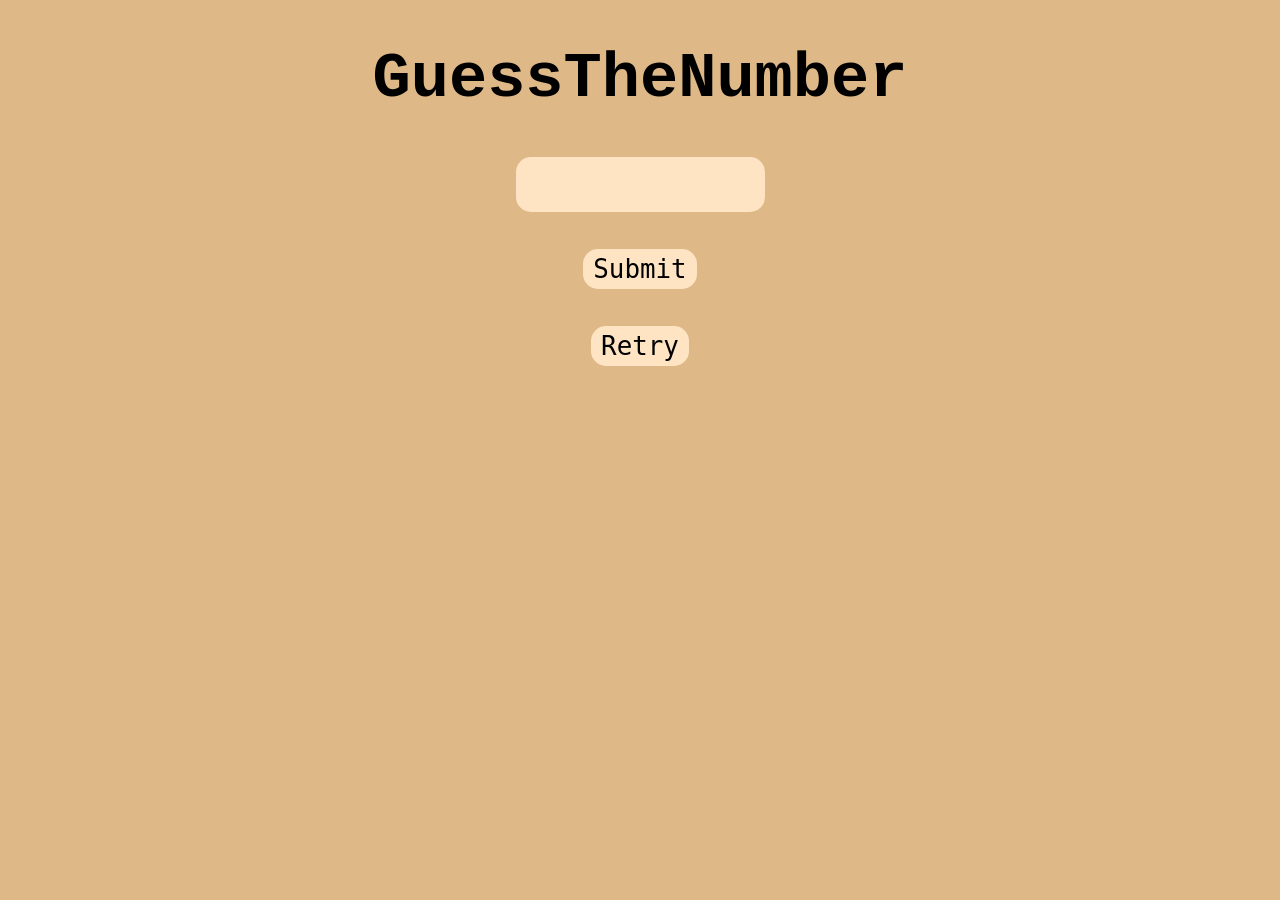
<file: index.html>
<!DOCTYPE html>
<html lang="en">
<head>
    <meta charset="UTF-8">
    <meta name="viewport" content="width=device-width, initial-scale=1.0">
    <title>GuessTheNumber</title>
    <link rel="stylesheet" href="style.css">
</head>
<body>
    <div id="main">
        <h1 id="Title">GuessTheNumber</h1>
        <input type="text" id="Guesstxt"><br><br>
        <button id="submitbtn">Submit</button><br><br>
        <button id="retrybtn">Retry</button>
        <h4 id="CreatorMsg"></h4>
    </div>

    <script src="script.js"></script>
</body>
</html>
</file>
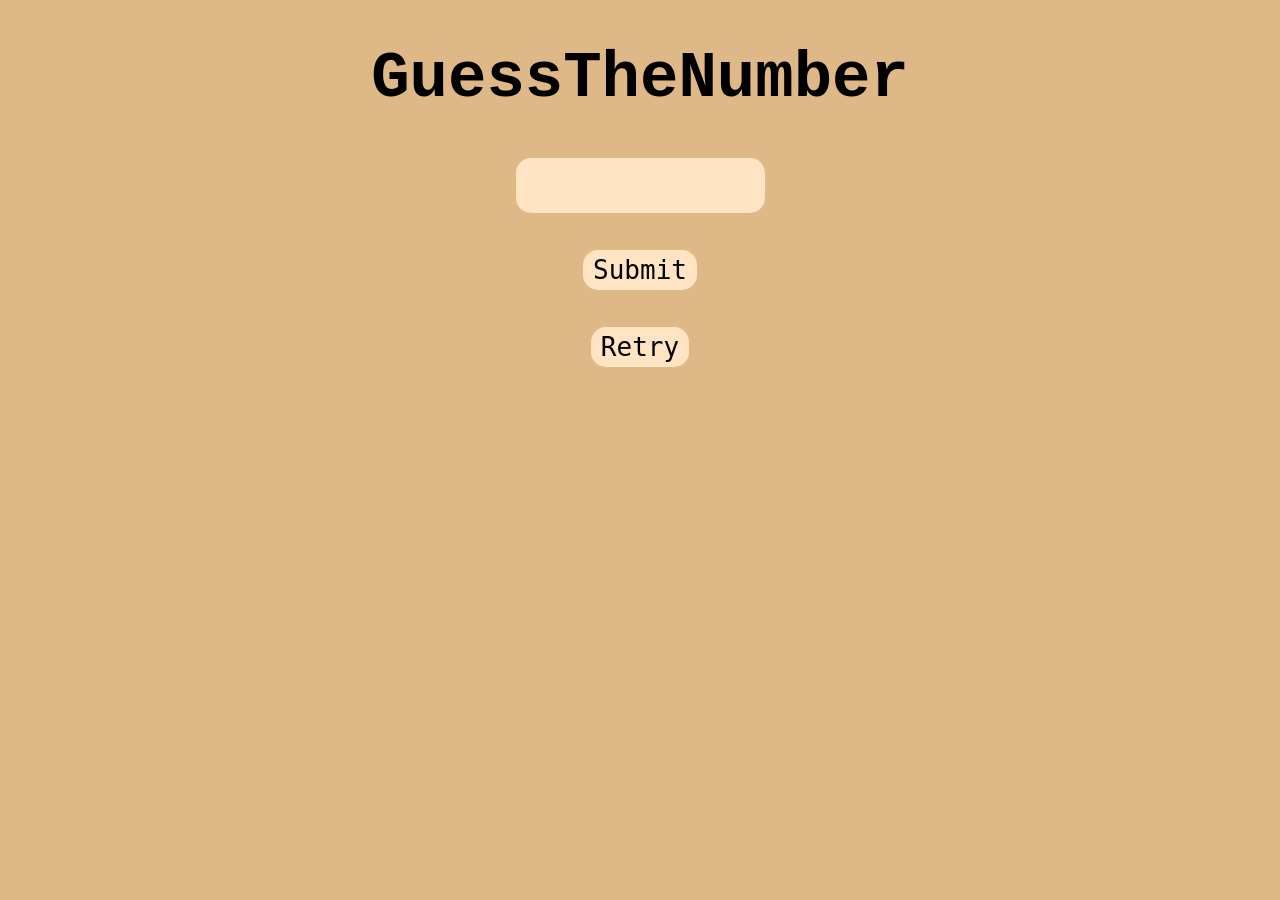
<file: index04.html>
<!DOCTYPE html>
<html lang="en">
<head>
    <meta charset="UTF-8">
    <meta name="viewport" content="width=device-width, initial-scale=1.0">
    <title>GuessTheNumber</title>
    <link rel="stylesheet" href="style04.css">
</head>
<body>
    <div id="main">
        <h1 id="Title">GuessTheNumber</h1>
        <input type="text" id="Guesstxt"><br><br>
        <button id="submitbtn">Submit</button><br><br>
        <button id="retrybtn">Retry</button>
        <h4 id="CreatorMsg"></h4>
    </div>

    <script src="script04.js"></script>
</body>
</html>
</file>
<file: style.css>
body{
    background-color: burlywood;
    text-align: center;
    font-size: 1.99em;
    font-family: 'Courier New', Courier, monospace;
}
#Guesstxt{
    padding: 20px 40px;
    border: none;
    background-color: bisque;
    border-radius: 15px;
}
#submitbtn{
    border: none;
    background-color: bisque;
    border-radius: 15px;
    padding: 5px 10px;
    font-family: monospace;
    font-size: 1em;
}
#submitbtn:hover{
    background-color: rgb(218, 194, 165);
}
#retrybtn{
    border: none;
    background-color: bisque;
    border-radius: 15px;
    padding: 5px 10px;
    font-family: monospace;
    font-size: 1em;
}
#retrybtn:hover{
    background-color: rgb(218, 194, 165);
}
</file>
<file: style04.css>
body{
    background-color: burlywood;
    text-align: center;
    font-size: 2em;
    font-family: 'Courier New', Courier, monospace;
}
#Guesstxt{
    padding: 20px 40px;
    border: none;
    background-color: bisque;
    border-radius: 15px;
}
#submitbtn{
    border: none;
    background-color: bisque;
    border-radius: 15px;
    padding: 5px 10px;
    font-family: monospace;
    font-size: 1em;
}
#submitbtn:hover{
    background-color: rgb(218, 194, 165);
}
#retrybtn{
    border: none;
    background-color: bisque;
    border-radius: 15px;
    padding: 5px 10px;
    font-family: monospace;
    font-size: 1em;
}
#retrybtn:hover{
    background-color: rgb(218, 194, 165);
}
</file>
